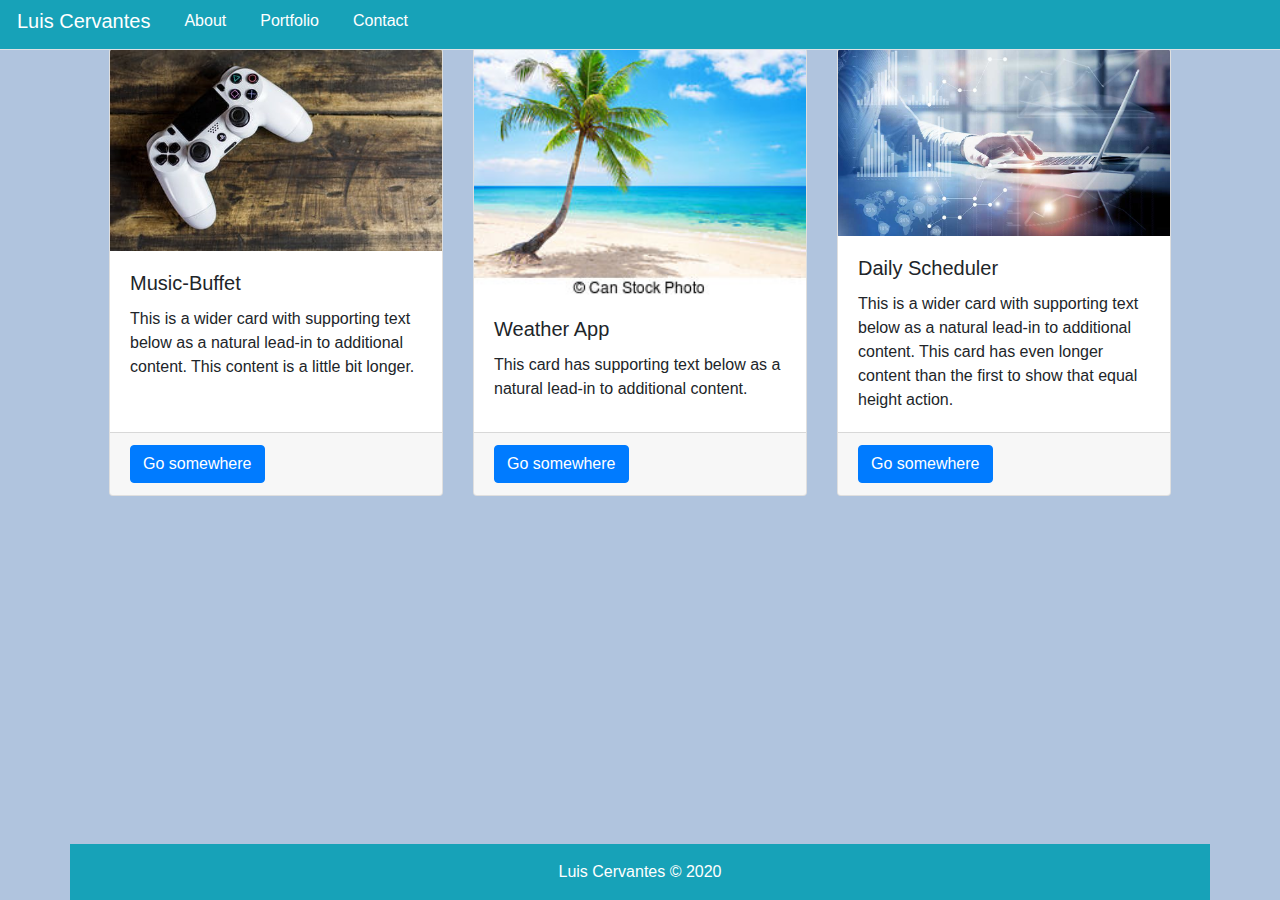
<file: portfolio.html>
<!doctype html>
<html lang="en">
​

<head>
    <meta charset="UTF-8">
    <meta name="viewport" content="width=device-width, initial-scale=1.0">
    <link rel="stylesheet" href="https://stackpath.bootstrapcdn.com/bootstrap/4.4.1/css/bootstrap.min.css"
        integrity="sha384-Vkoo8x4CGsO3+Hhxv8T/Q5PaXtkKtu6ug5TOeNV6gBiFeWPGFN9MuhOf23Q9Ifjh" crossorigin="anonymous">
    <script src="https://ajax.googleapis.com/ajax/libs/jquery/3.4.1/jquery.min.js"></script>
    <script src="https://maxcdn.bootstrapcdn.com/bootstrap/3.4.1/js/bootstrap.min.js"></script>
    <link rel="stylesheet" href="assets/css/style.css">
    ​
</head>
<title>Portfolio | Luis Cervantes</title>
</head>

<body>
    <div id="style">
        <nav class="navbar-light bg-info mt-0 fixed-top">
            <ul class="nav nav-tabs">
                <li class="nav-item">
                    <h5 class="nav-link disabled text-white">Luis Cervantes</h5>
                </li>
                <li class="nav-item">
                    <a class="nav-link text-white btn-outline-secondary " href="index.html">About</a>
                </li>
                <li class="nav-item">
                    <a class="nav-link text-white btn-outline-secondary " href="portfolio.html">Portfolio</a>
                </li>
                <li class="nav-item">
                    <a class="nav-link text-white btn-outline-secondary" href="contact.html">Contact</a>
                </li>
            </ul>
        </nav>
        <div class="container">
            <div class="row mt-0">
                <div class="card-deck m-4">
                    <div class="card">
                        <img src="./images/game.jpg" class="card-img-top" alt="video game">
                        <div class="card-body">
                            <h5 class="card-title">Music-Buffet</h5>
                            <p class="card-text">This is a wider card with supporting text below as a natural lead-in to
                                additional content. This content is a little bit longer.</p>
                        </div>
                        <div class="card-footer">
                            <a href="https://huicho510.github.io/Music-Buffet/" class="btn btn-primary">Go somewhere</a>
                        </div>
                    </div>
                    <div class="card">
                        <img src="./images/beach.jpg" class="card-img-top" alt="...">
                        <div class="card-body">
                            <h5 class="card-title">Weather App</h5>
                            <p class="card-text">This card has supporting text below as a natural lead-in to additional
                                content.</p>
                        </div>
                        <div class="card-footer">
                            <a href="https://huicho510.github.io/Weather/" class="btn btn-primary">Go somewhere</a>
                        </div>
                    </div>
                    <div class="card">
                        <img src="./images/Finance.jpg" class="card-img-top" alt="...">
                        <div class="card-body">
                            <h5 class="card-title">Daily Scheduler</h5>
                            <p class="card-text">This is a wider card with supporting text below as a natural lead-in to
                                additional content. This card has even longer content than the first to show that equal
                                height action.</p>
                        </div>
                        <div class="card-footer">
                            <a href="https://huicho510.github.io/Scheduler/" class="btn btn-primary">Go somewhere</a>
                        </div>
                    </div>
                </div>
            </div>
        </div>
    </div>

    <nav class="navbar fixed-bottom navbar-light container bg-info">
        <div class="d-md-flex d-block flex-row mx-md-auto mx-0">
            <a class="navbar-text text-white">Luis Cervantes &copy 2020</a>
        </div>
    </nav>



</body>

</html>
</file>
<file: assets/css/style.css>
* {
    box-sizing: border-box;
  }
  
  html {background-color:lightsteelblue;
    font-family: 'Arial', open-sans;
  }
  
  body {
    margin: 0;
  }
  #style {
    background-color:lightsteelblue;
  
  }
  
  @media screen and (max-width: 640px ) {

  }
    
    @media screen and (max-width: 768px ) {
     
        @media screen and (max-width: 980x ) {
       
        }          

  }
</file>
